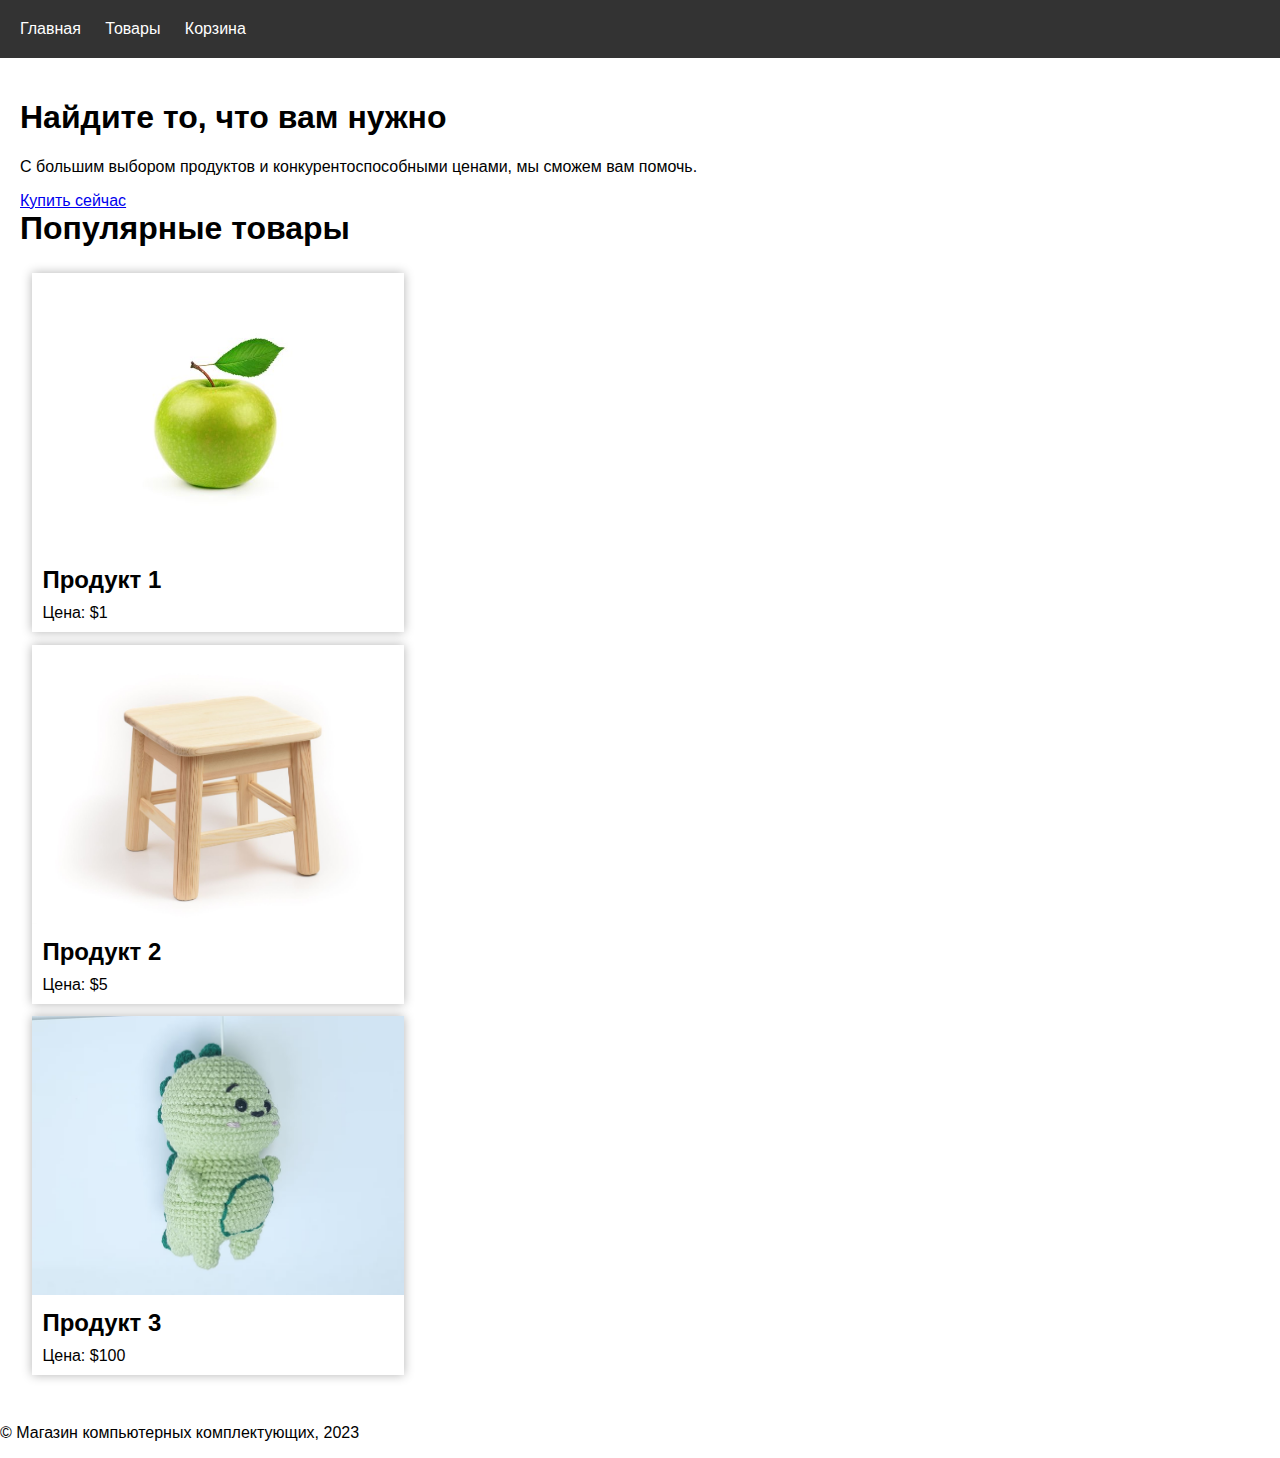
<file: index.html>
<!DOCTYPE html>
<html lang="en">

<head>
    <meta charset="UTF-8">
    <title>Магазин всякой всячины</title>
    <link rel="stylesheet" href="style.css">
    <script src="./scripts/script1.js"></script>
</head>

<body>
    <header>
        <nav>
            <ul>
                <li><a href="./index.html">Главная</a></li>
                <li><a href="./products.html">Товары</a></li>
                <li><a href="./cart.html">Корзина</a></li>
            </ul>
        </nav>
    </header>
    <main>
        <section class="promo">
            <h1>Найдите то, что вам нужно</h1>
            <p>С большим выбором продуктов и конкурентоспособными ценами, мы сможем вам помочь.</p>
            <a href="#" class="btn">Купить сейчас</a>
        </section>
        <section class="featured">
            <h2>Популярные товары</h2>
            <div class="product">
                <img src="./img/яблоко.jpg" alt="Продукт 1">
                <h3>Продукт 1</h3>
                <p>Цена: $1</p>
            </div>
            <div class="product">
                <img src="./img/табуретка.jpg" alt="Продукт 2">
                <h3>Продукт 2</h3>
                <p>Цена: $5</p>
            </div>
            <div class="product">
                <img src="./img/игрушка.avif" alt="Продукт 3">
                <h3>Продукт 3</h3>
                <p>Цена: $100</p>
            </div>
        </section>
    </main>
    <footer>
        <p>© Магазин компьютерных комплектующих, 2023</p>
    </footer>
</body>

</html>
</file>
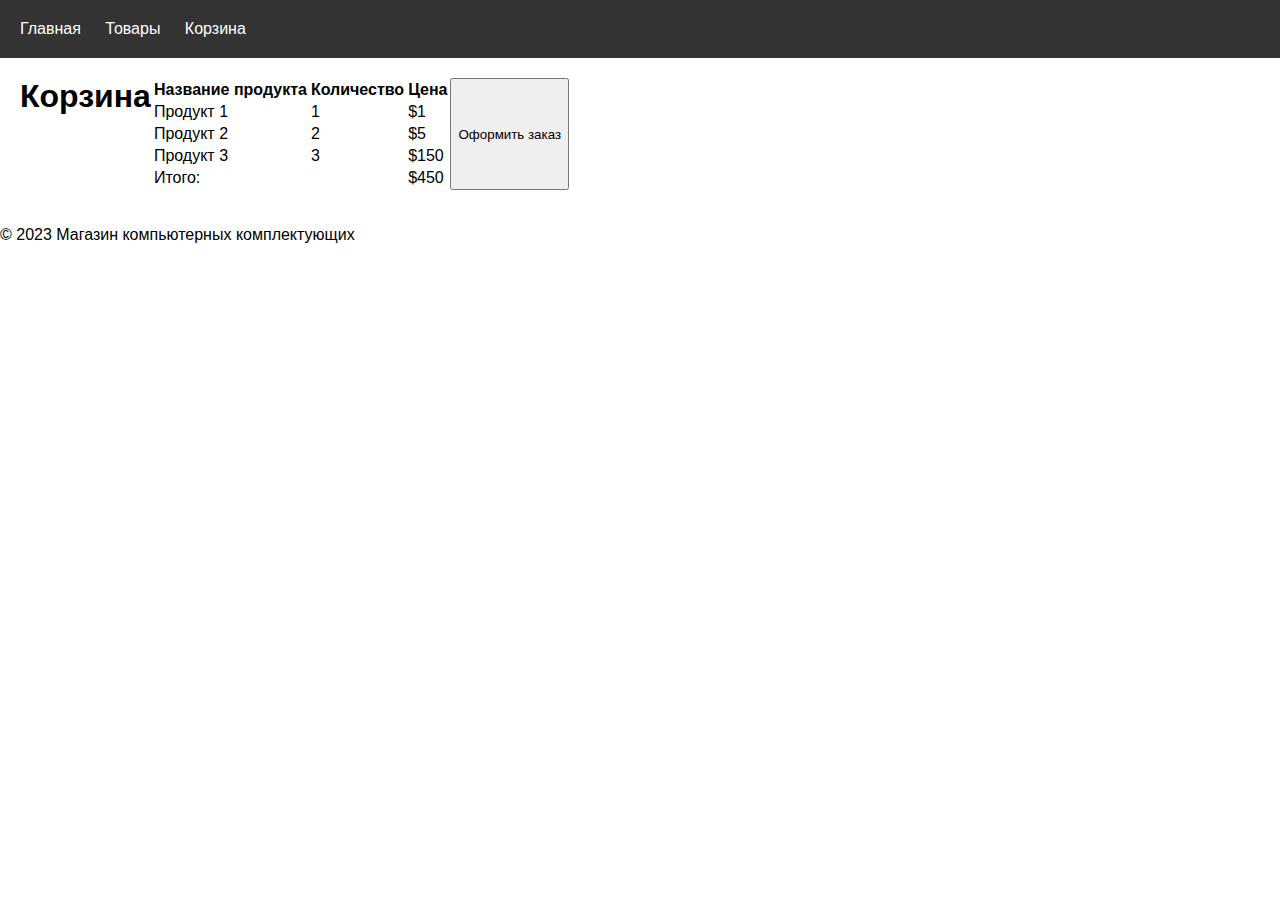
<file: cart.html>
<!DOCTYPE html>
<html lang="en">

<head>
    <meta charset="UTF-8">
    <title>Магазин всякой всячины - Корзина</title>
    <link rel="stylesheet" href="style.css">
    <script src="./scripts/script3.js"></script>
</head>

<body>
    <header>
        <nav>
            <ul>
                <li><a href="./index.html">Главная</a></li>
                <li><a href="./products.html">Товары</a></li>
                <li><a href="./cart.html">Корзина</a></li>
            </ul>
        </nav>
    </header>
    <main>
        <section class="cart">
            <h2>Корзина</h2>
            <table>
                <thead>
                    <tr>
                        <th>Название продукта</th>
                        <th>Количество</th>
                        <th>Цена</th>
                    </tr>
                </thead>
                <tbody>
                    <tr>
                        <td>Продукт 1</td>
                        <td>1</td>
                        <td>$1</td>
                    </tr>
                    <tr>
                        <td>Продукт 2</td>
                        <td>2</td>
                        <td>$5</td>
                    </tr>
                    <tr>
                        <td>Продукт 3</td>
                        <td>3</td>
                        <td>$150</td>
                    </tr>
                </tbody>
                <tfoot>
                    <tr>
                        <td colspan="2">Итого:</td>
                        <td>$450</td>
                    </tr>
                </tfoot>
            </table>
            <button class="checkout-button">Оформить заказ</button>
        </section>
    </main>
    <footer>
        <p>© 2023 Магазин компьютерных комплектующих</p>
    </footer>
</body>

</html>
</file>
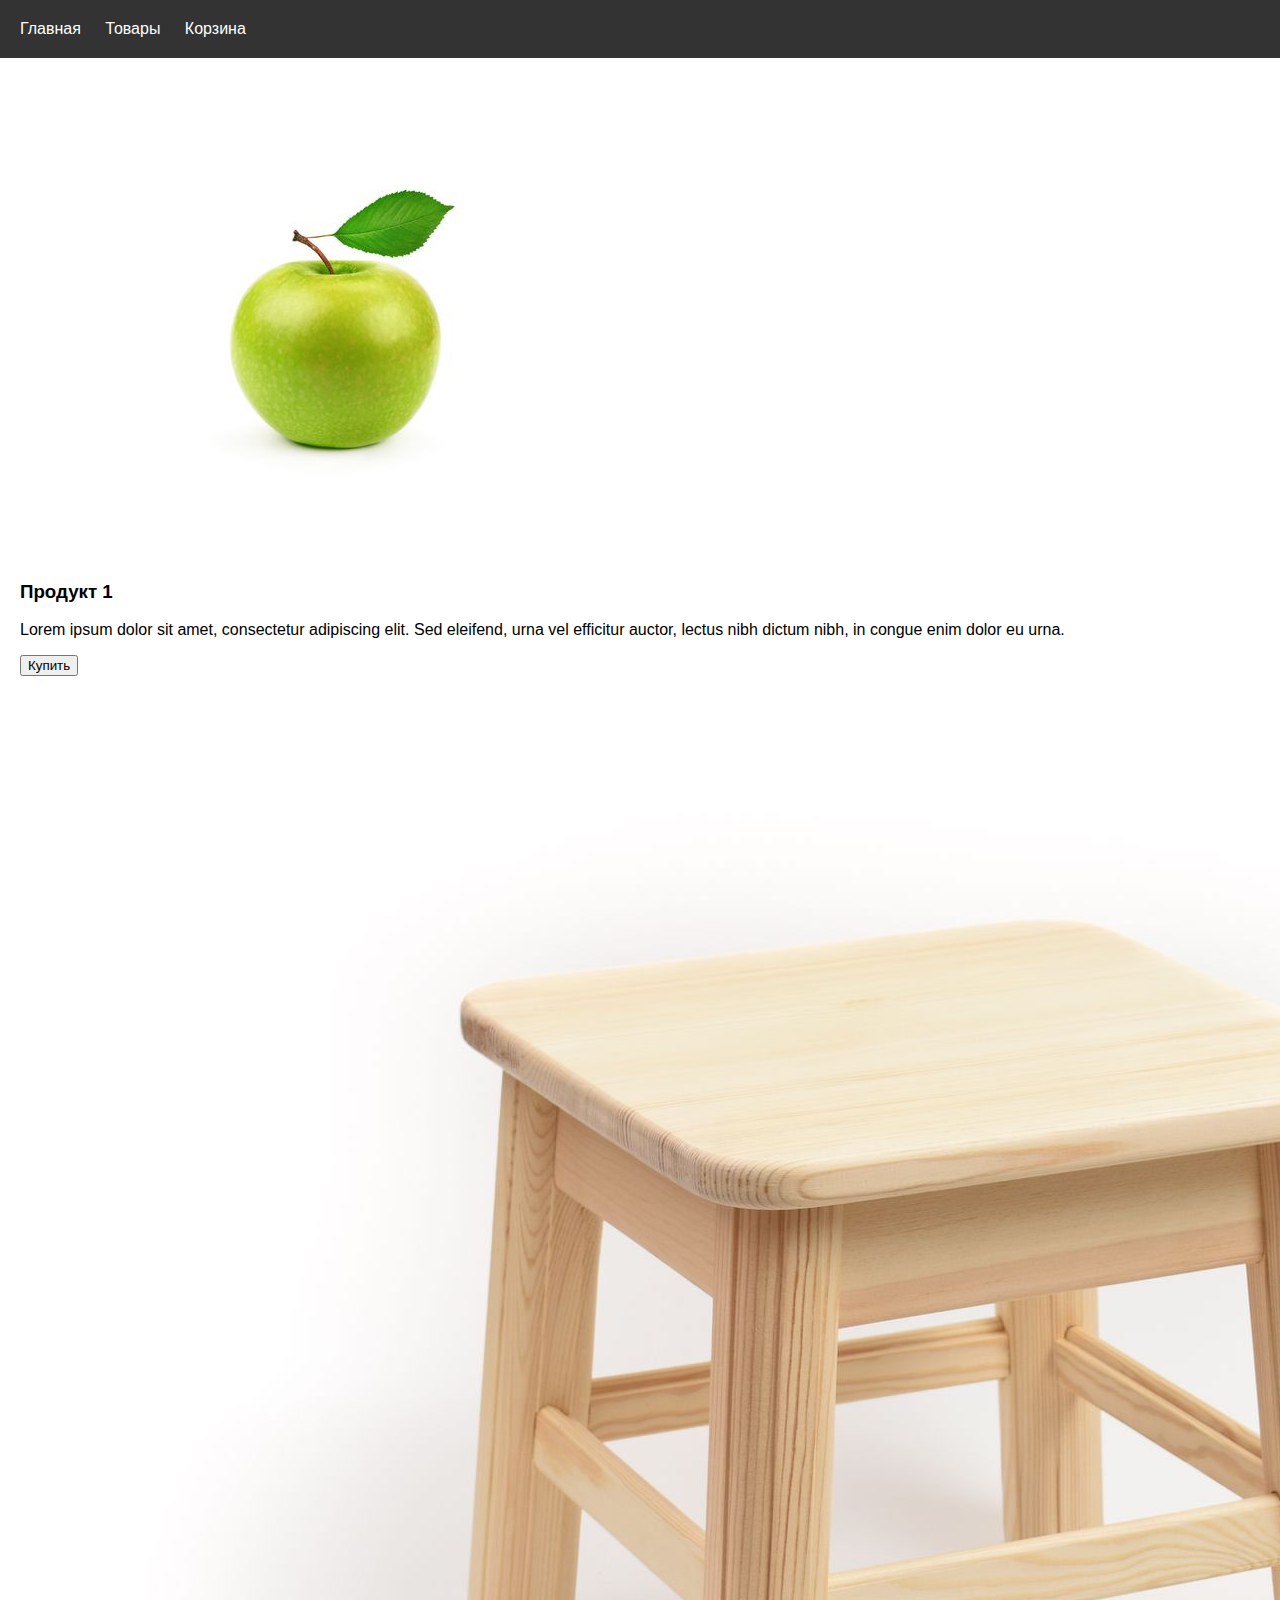
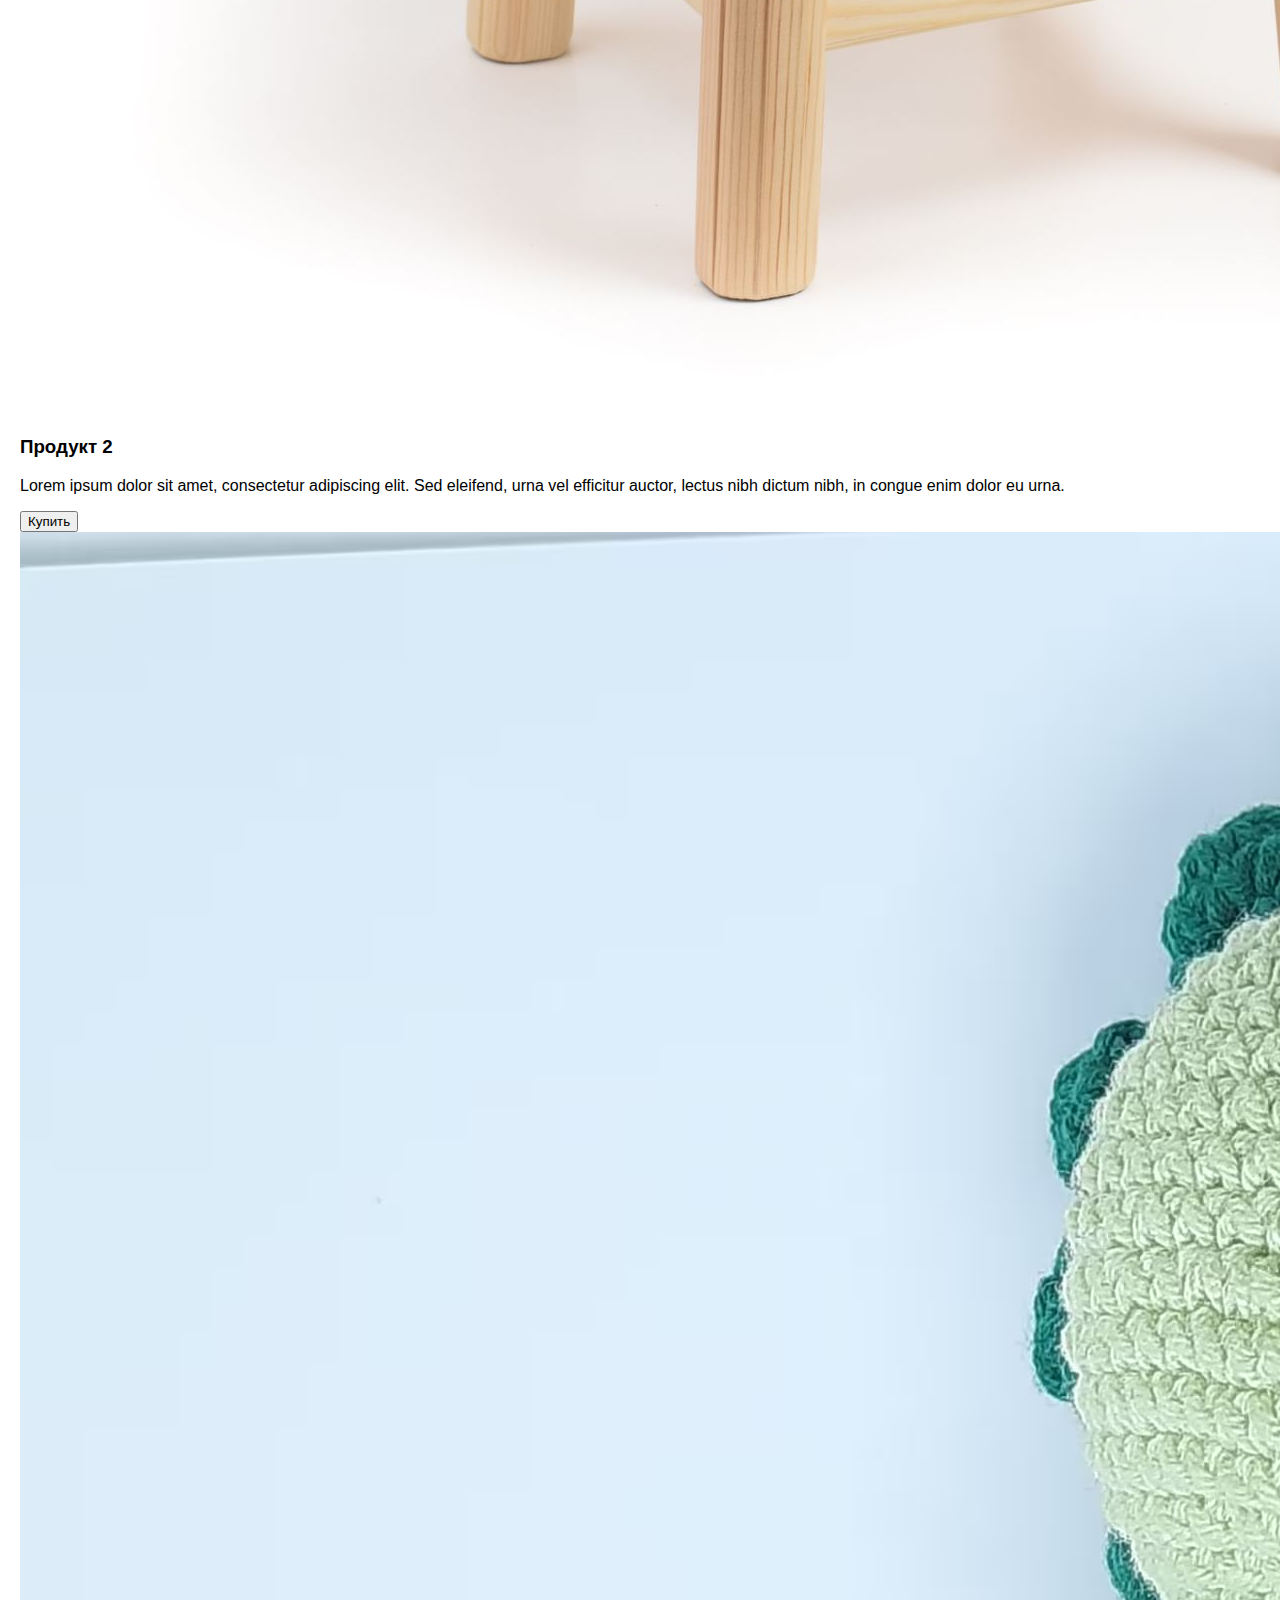
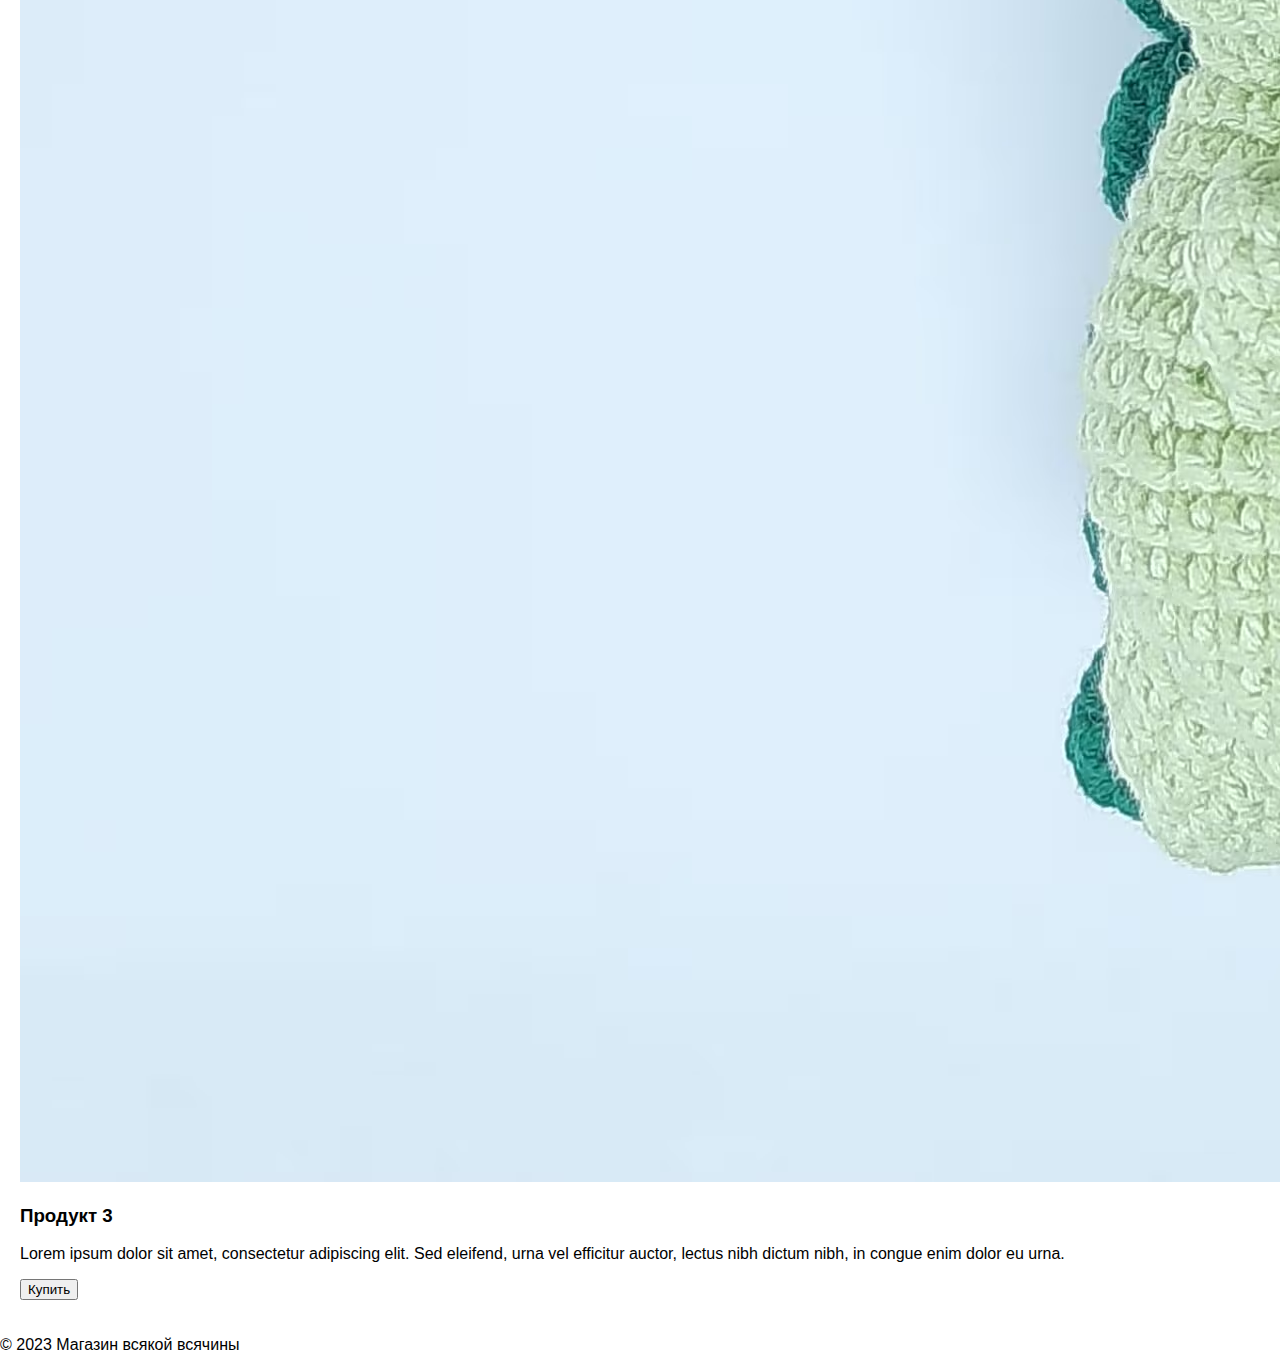
<file: products.html>
<!DOCTYPE html>
<html lang="en">

<head>
    <meta charset="UTF-8">
    <title>Магазин всякой всячины - Продукты</title>
    <link rel="stylesheet" href="style.css">
    <script src="./scripts/script2.js"></script>
</head>

<body>
    <header>
        <nav>
            <ul>
                <li><a href="./index.html">Главная</a></li>
                <li><a href="./products.html">Товары</a></li>
                <li><a href="./cart.html">Корзина</a></li>
            </ul>
        </nav>
    </header>
    <main>
        <section class="products">

            <div class="product-card">
                <img src="./img/яблоко.jpg" alt="Продукт 1">
                <h3>Продукт 1</h3>
                <p>Lorem ipsum dolor sit amet, consectetur adipiscing elit. Sed eleifend, urna vel efficitur auctor,
                    lectus nibh dictum nibh, in congue enim dolor eu urna.</p>
                <button class="buy-button">Купить</button>
            </div>
            <div class="product-card">
                <img src="img/табуретка.jpg" alt="Продукт 2">
                <h3>Продукт 2</h3>
                <p>Lorem ipsum dolor sit amet, consectetur adipiscing elit. Sed eleifend, urna vel efficitur auctor,
                    lectus nibh dictum nibh, in congue enim dolor eu urna.</p>
                <button class="buy-button">Купить</button>
            </div>
            <div class="product-card">
                <img src="img/игрушка.avif" alt="Продукт 3">
                <h3>Продукт 3</h3>
                <p>Lorem ipsum dolor sit amet, consectetur adipiscing elit. Sed eleifend, urna vel efficitur auctor,
                    lectus nibh dictum nibh, in congue enim dolor eu urna.</p>
                <button class="buy-button">Купить</button>
            </div>
        </section>
    </main>
    <footer>
        <p>© 2023 Магазин всякой всячины</p>
    </footer>

</body>

</html>
</file>
<file: style.css>
/* Общие стили для всех страниц */

body {
    font-family: Arial, sans-serif;
    margin: 0;
    padding: 0;
}

header {
    background-color: #333;
    color: #fff;
    padding: 20px;
}

nav ul {
    list-style: none;
    margin: 0;
    padding: 0;
}

nav li {
    display: inline-block;
    margin-right: 20px;
}

nav a {
    color: #fff;
    text-decoration: none;
    transition: color 0.3s ease;
}

nav a:hover {
    color: #f1c40f;
}

main {
    padding: 20px;
}

h2 {
    font-size: 2em;
    margin-top: 0;
}

/* Стили для главной страницы */

.hero {
    background-image: url("hero-bg.jpg");
    background-size: cover;
    background-position: center;
    height: 500px;
    position: relative;
    display: flex;
    justify-content: center;
    align-items: center;
    color: #fff;
}

.hero h1 {
    font-size: 4em;
    text-shadow: 2px 2px #000;
}

.hero p {
    font-size: 1.5em;
    text-shadow: 2px 2px #000;
}

.hero button {
    font-size: 1.2em;
    padding: 10px 20px;
    border: none;
    background-color: #f1c40f;
    color: #333;
    text-transform: uppercase;
    letter-spacing: 2px;
    margin-top: 20px;
    transition: background-color 0.3s ease;
}

.hero button:hover {
    background-color: #e67e22;
}

/* Стили для страницы продуктов */

.products {
    display: flex;
    flex-wrap: wrap;
    height: 500;
    width: 500;
}

.product {
    width: 30%;
    margin: 1%;
    box-shadow: 0 0 10px rgba(0, 0, 0, 0.3);
    overflow: hidden;
    transition: box-shadow 0.3s ease;
}

.product:hover {
    box-shadow: 0 0 20px rgba(0, 0, 0, 0.5);
}

.product img {
    width: 100%;
    height: auto;
}

.product h3 {
    margin: 10px;
    font-size: 1.5em;
}

.product p {
    margin: 10px;
}

/* Стили для страницы корзины */

.cart {
    display: flex;
    flex-wrap: wrap;
}

.cart-item {
    width: 100%;
    margin-bottom: 20px;
    box-shadow: 0 0 10px rgba(0, 0, 0, 0.3);
    overflow: hidden;
    transition: box-shadow 0.3s ease;
}

.cart-item:hover {
    box-shadow: 0 0 20px rgba(0, 0, 0, 0.5);
}

.cart-item img {
    width: 40%;
    height: auto;
    float: left;
    margin-right: 20px;
}

.cart-item h3 {
    margin-top: 0;
}

.cart-item p {
    margin-bottom: 10px;
}

.cart-item button {
    display: block;
    background-color: #008CBA;
    color: #fff;
    border: none;
    padding: 10px 20px;
    margin-top: 10px;
    cursor: pointer;
    transition: background-color 0.3s ease;
}

.cart-item button:hover {
    background-color: #005F6B;
}

/* Корзина */

.cart-container {
    margin: 50px auto;
    max-width: 1200px;
}

.cart-header {
    display: flex;
    justify-content: space-between;
    align-items: center;
    margin-bottom: 20px;
}

.cart-header h2 {
    margin: 0;
}

.cart-total {
    font-size: 24px;
    font-weight: bold;
}

.cart-items {
    display: flex;
    flex-wrap: wrap;
}

.cart-summary {
    background-color: #f2f2f2;
    padding: 20px;
    border-radius: 10px;
    box-shadow: 0 0 10px rgba(0, 0, 0, 0.3);
    margin-left: 20px;
    flex: 1;
}

.cart-summary h3 {
    margin-top: 0;
}

.cart-summary p {
    margin-bottom: 10px;
}

.cart-summary .total {
    font-size: 24px;
    font-weight: bold;
}

.cart-summary button {
    background-color: #008CBA;
    color: #fff;
    border: none;
    padding: 10px 20px;
    margin-top: 10px;
    cursor: pointer;
    transition: background-color 0.3s ease;
}

.cart-summary button:hover {
    background-color: #005F6B;
}

/* Стили для кнопки "Вверх" */

.top-btn {
    position: fixed;
    right: 50px;
    bottom: 50px;
    display: none;
    background-color: #008CBA;
    color: #fff;
    border: none;
    padding: 10px 20px;
    cursor: pointer;
    transition: background-color 0.3s ease;
}

.top-btn:hover {
    background-color: #005F6B;
}
</file>
